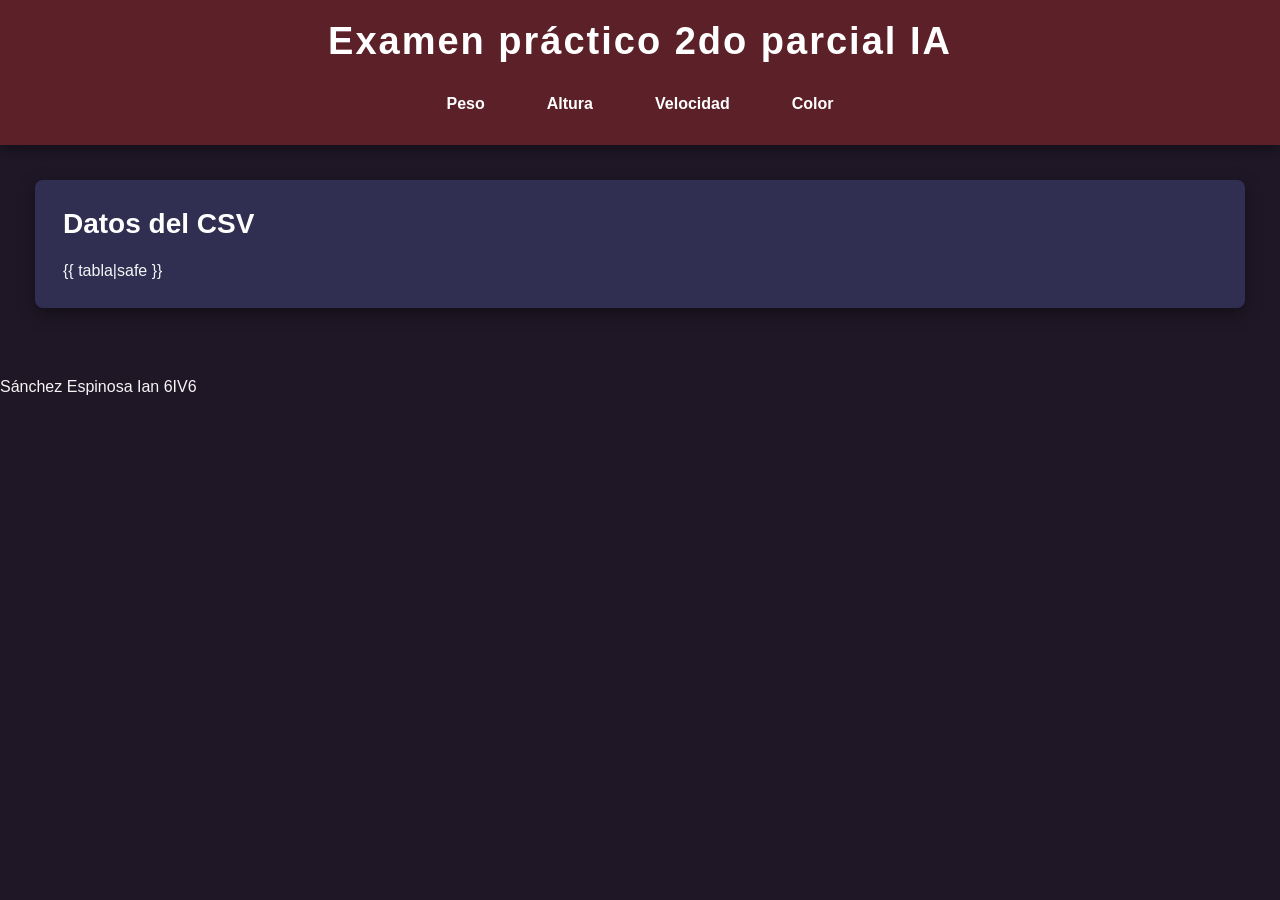
<file: templates/index.html>
<!DOCTYPE html>

<html lang="es">

<head>
<meta charset="UTF-8">
<title>Inicio</title>
<link rel="stylesheet" href="/static/style.css">
</head>

<body>
<header class="header">

<h1>
Examen práctico 2do parcial IA
</h1>

<nav class="navbar">
<a href="/columna/peso">Peso</a>
<a href="/columna/altura">Altura</a>
<a href="/columna/velocidad">Velocidad</a>
<a href="/columna/color">Color</a>
</nav>

</header>

<main>
<section class="contenedor">
<h2>
Datos del CSV
</h2>
{{ tabla|safe }}
</section>
</main>

</body>

<footer>
<p>
Sánchez Espinosa Ian 6IV6
</p>
</footer>

</html>
</file>
<file: static/style.css>
*{
margin:0;
padding:0;
box-sizing:border-box;
}

body{
font-family:Arial, Helvetica, sans-serif;
background:#1f1726;
color:#f5f5f5;
}

.header{
background:#5c2028;
padding:20px;
position:sticky;
top:0;
z-index:1000;
box-shadow:0 4px 15px rgba(0,0,0,0.4);
}

.header h1{
color:#ffffff;
text-align:center;
margin-bottom:20px;
font-size:38px;
letter-spacing:2px;
}

.navbar{
display:flex;
justify-content:center;
gap:18px;
flex-wrap:wrap;
}

.navbar a{
text-decoration:none;
color:white;
padding:12px 22px;
font-weight:bold;
}

main{
padding:35px;
}

.contenedor{
background:#302f52;
padding:28px;
border-radius:8px;
margin-bottom:35px;
box-shadow:0 5px 18px rgba(0,0,0,0.4);
}

h2{
margin-bottom:22px;
color:#ffffff;
font-size:28px;
}

table{
width:100%;
border-collapse:collapse;
margin-top:20px;
}

th, td{
border:1px solid #4b2e5e;
padding:12px;
text-align:center;
}

th{
background:#7b1e35;
color:white;
font-size:17px;
}

td{
background:#362245;
color:#ffffff;
}

.tarjetas{
display:flex;
gap:20px;
flex-wrap:wrap;
}

.card{
flex:1;
min-width:220px;
background:#9b06128c;
color:white;
padding:25px;
border-radius:8px;
text-align: justify;
box-shadow:0 4px 14px rgba(0,0,0,0.4);
align-items: center;
}

.card h3{
margin-bottom:12px;
font-size:22px;
color:#ffffff;
}

.card p{
font-size:34px;
}


.js-plotly-plot{
margin-top:25px;
}

@media(max-width:768px){
.navbar{
flex-direction:column;
align-items:center;
}

.header h1{
font-size:28px;
}

main{
padding:20px;
}

.card{
min-width:100%;
}

}
</file>
